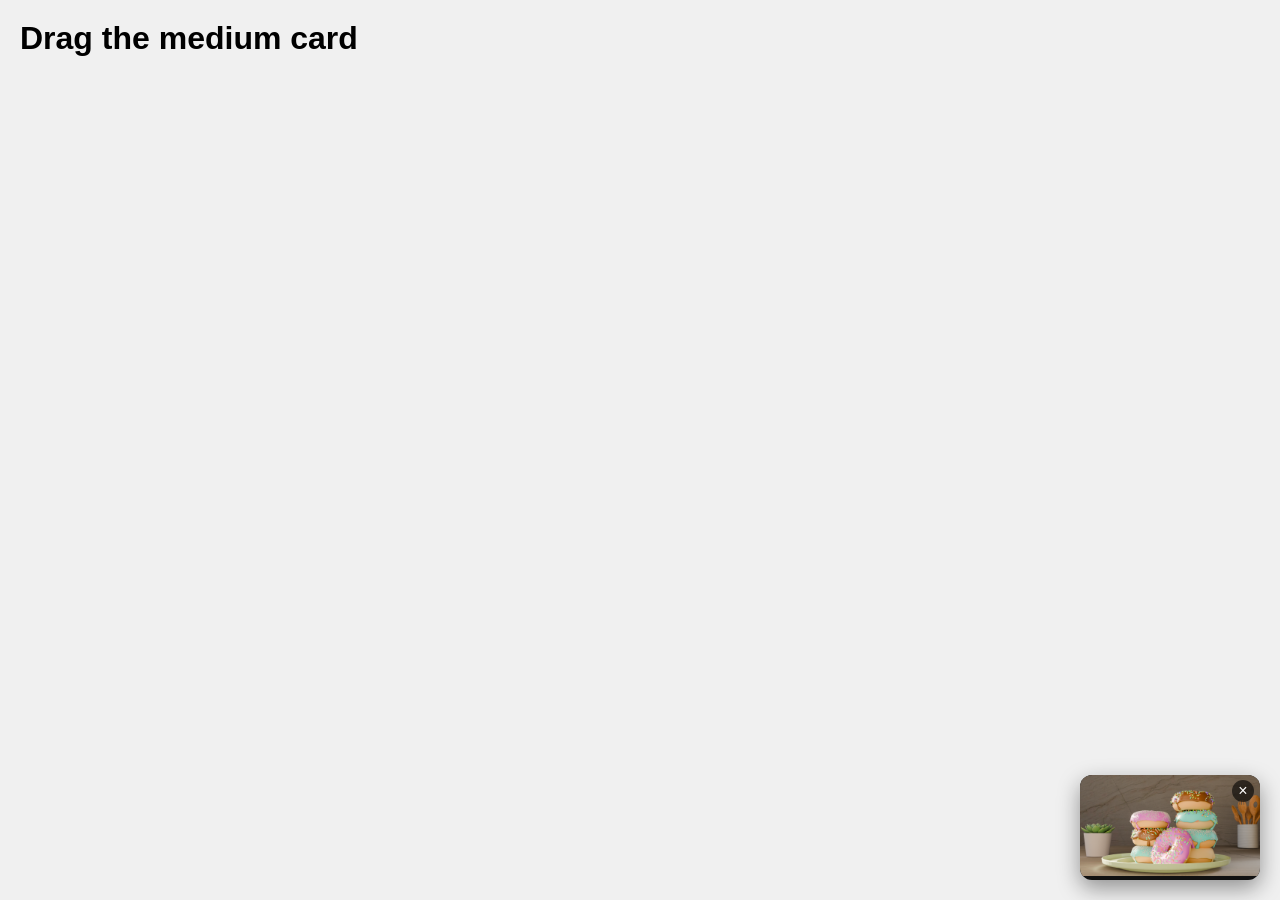
<file: youtube/index.html>
<!DOCTYPE html>
<html lang="en">
<head>
<meta charset="UTF-8">
<meta name="viewport" content="width=device-width, initial-scale=1.0">
<title>Draggable Floating Card</title>
<link rel="stylesheet" href="style.css">

</head>
<body>

<h1 style="padding: 20px;">Drag the medium card</h1>

<div class="floating-card" id="card">
  <button class="close-btn" onclick="this.parentElement.style.display='none'">×</button>
  <img src="../img/profilepic.png" alt="Card Image" />
</div>

<script src="main.js" type="text/javascript" charset="utf-8"></script>

</body>
</html>
</file>
<file: youtube/style.css>
*{
  margin: 0;
  padding: 0;
}
body {
  height: 100vh;
  margin: 0;
  font-family: Arial, sans-serif;
  background-color: #f0f0f0;
}

.floating-card {
  position: absolute;
  /* --- MEDIUM SIZE --- */
  width: 180px;
  /* ------------------- */
  background: #111;
  color: white;
  border-radius: 12px;
  box-shadow: 0 8px 22px rgba(0, 0, 0, 0.4);
  overflow: hidden;
  cursor: grab;
  
  touch-action: none;
  user-select: none;
  
  bottom: 20px;
  right: 20px;
  transition: transform 0.1s ease-out;
}
.preview{
  -webkit-user-drag: none;
  user-select: none;
  /* display: none; */
}

.floating-card.dragging {
  cursor: grabbing;
  transition: none;
  transform: scale(1.05);
  opacity: 0.9;
}

.floating-card img {
  width: 100%;
  height: 100%;
  object-fit: cover;
  pointer-events: none;
}

.close-btn {
  position: absolute;
  top: 5px;
  right: 6px;
  background: rgba(0, 0, 0, 0.6);
  border: none;
  color: white;
  /* --- MEDIUM BUTTON SIZE --- */
  font-size: 16px;
  width: 22px;
  height: 22px;
  /* -------------------------- */
  cursor: pointer;
  border-radius: 50%;
  display: flex;
  align-items: center;
  justify-content: center;
  z-index: 10;
}
</file>
